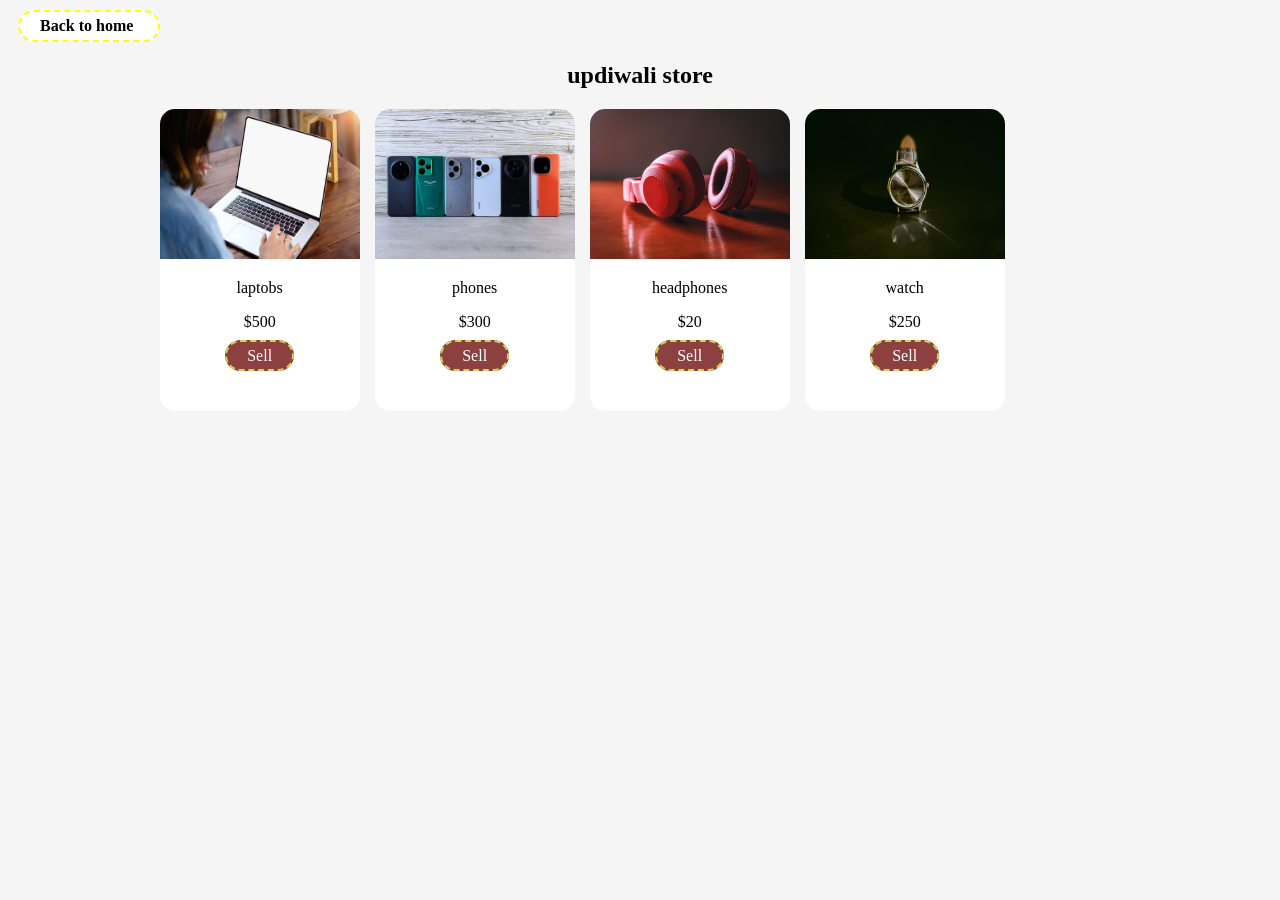
<file: index.html>
<!DOCTYPE html>
<html lang="en">
<head>
    <meta charset="UTF-8">
    <meta name="viewport" content="width=device-width, initial-scale=1.0">
    <title>Document</title>
    <link rel="stylesheet" href="index.css">
</head>
<body>
     <header class="madaxa">
        <a href="index2.html">Back to home</a>
    </header>
<nav><h2>updiwali store</h2></nav>
    <main>
   <div class="divweyne">
       <div class="div1">
         <img src="laptob.jpg" alt="" class="sawiro">
         <p></p>
         laptobs 
         <p>&dollar;500</p>
           <p></p>
         <a href="#">Sell</a>
         
      </div>

       <div class="div2">
          <img src="phone.jpg" alt="" class="sawiro">
          <p></p>
         phones
         <p>&dollar;300</p>
            <p></p>
         <a href="#">Sell</a>
      </div>

       <div class="div3">
          <img src="headphones.jpg" alt="" class="sawiro">
          <p></p>
         headphones
         <p>&dollar;20</p>
            <p></p>
         <a href="#">Sell</a>
      </div>

       <div class="div4">
          <img src="watch.jpg" alt="" class="sawiro">
          <p></p>
         watch
         <p>&dollar;250</p>
            <p></p>
         <a href="#">Sell</a>
         <p></p>
      </div>
   </div>
    </main>
</body>
</html>
</file>
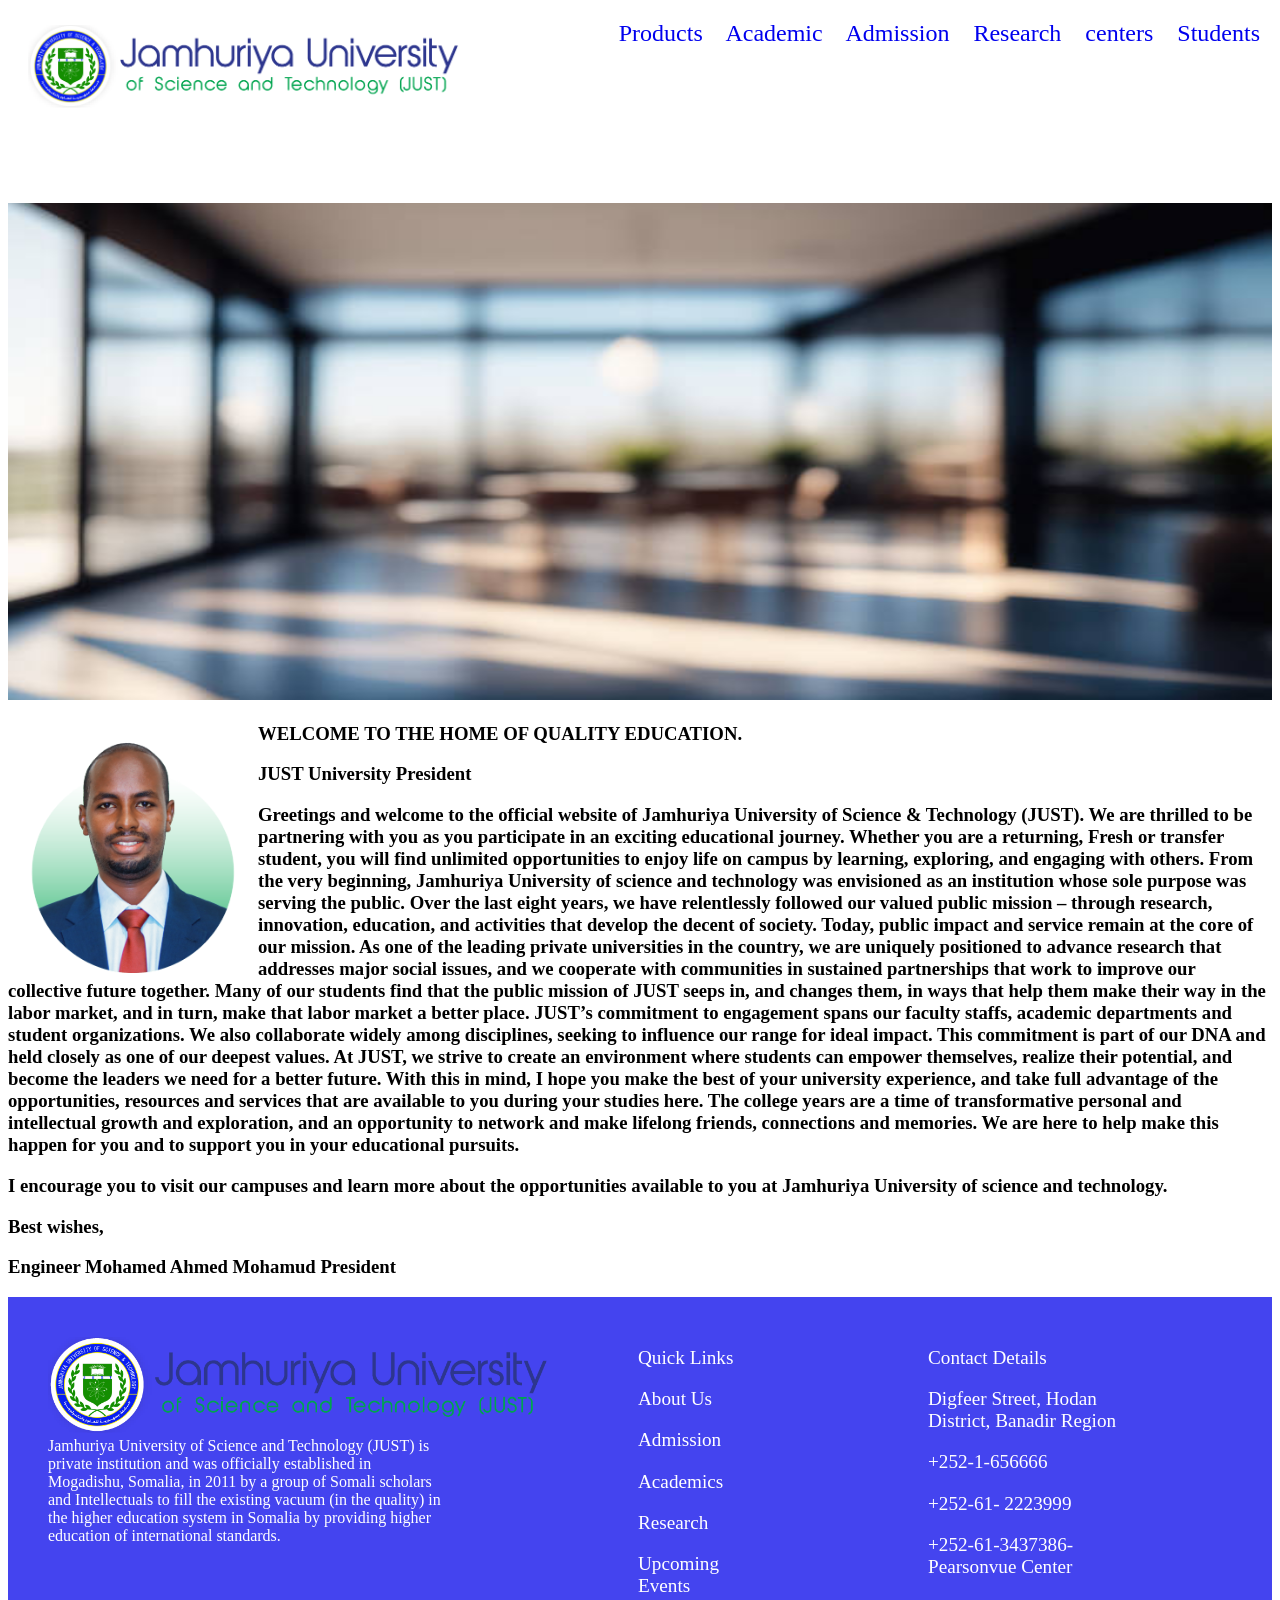
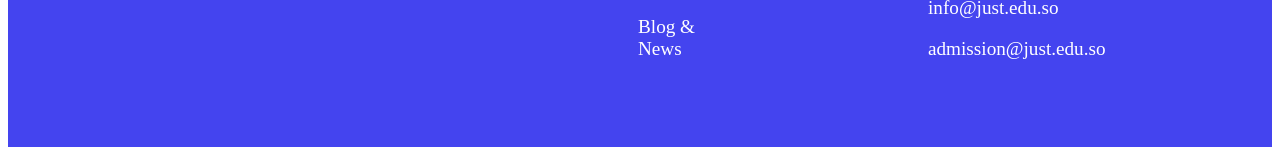
<file: index2.html>
<!DOCTYPE html>
<html lang="en">

<head>
    <meta charset="UTF-8">
    <meta name="viewport" content="width=device-width, initial-scale=1.0">
    <title>Document</title>
    <link rel="stylesheet" href="index2.css">
</head>

<body>
    <header>
        <nav>
            <img src="horizontal logo.png" alt="">
            <a href="index.html">Products</a>&nbsp;&nbsp;&nbsp;
            <a href="#">Academic</a>&nbsp;&nbsp;&nbsp;
            <a href="#">Admission</a>&nbsp;&nbsp;&nbsp;
            <a href="#">Research</a>&nbsp;&nbsp;&nbsp;
            <a href="#">centers</a>&nbsp;&nbsp;&nbsp;
            <a href="#">Students</a>
        </nav>
    </header>
    <main>
        <div class="divall">
            <div class="divone">
                <img src="back1.jpg" alt="">
            </div>
            <div class="divtwo">
                <img src="Black.png" alt="">
                <h3>WELCOME TO THE HOME OF QUALITY EDUCATION. <p></p>
                    JUST University President <p></p>
                    Greetings and welcome to the official website of Jamhuriya University of Science & Technology
                    (JUST). We are thrilled to be partnering with you as you participate in an exciting educational
                    journey. Whether you are a returning, Fresh or transfer student, you will find unlimited
                    opportunities to enjoy life on campus by learning, exploring, and engaging with others.

                    From the very beginning, Jamhuriya University of science and technology was envisioned as an
                    institution whose sole purpose was serving the public. Over the last eight years, we have
                    relentlessly followed our valued public mission – through research, innovation, education, and
                    activities that develop the decent of society.

                    Today, public impact and service remain at the core of our mission. As one of the leading private
                    universities in the country, we are uniquely positioned to advance research that addresses major
                    social issues, and we cooperate with communities in sustained partnerships that work to improve our
                    collective future together. Many of our students find that the public mission of JUST seeps in, and
                    changes them, in ways that help them make their way in the labor market, and in turn, make that
                    labor market a better place.

                    JUST’s commitment to engagement spans our faculty staffs, academic departments and student
                    organizations. We also collaborate widely among disciplines, seeking to influence our range for
                    ideal impact. This commitment is part of our DNA and held closely as one of our deepest values.

                    At JUST, we strive to create an environment where students can empower themselves, realize their
                    potential, and become the leaders we need for a better future. With this in mind, I hope you make
                    the best of your university experience, and take full advantage of the opportunities, resources and
                    services that are available to you during your studies here. The college years are a time of
                    transformative personal and intellectual growth and exploration, and an opportunity to network and
                    make lifelong friends, connections and memories. We are here to help make this happen for you and to
                    support you in your educational pursuits. <p></p>

                    I encourage you to visit our campuses and learn more about the opportunities available to you at
                    Jamhuriya University of science and technology. <p></p>

                    Best wishes, <p></p>

                    Engineer Mohamed Ahmed Mohamud

                    President</h3>
            </div>
        </div>
    </main>

    <footer>
        <div class="divfooerall">
            <div class="footer1">
                <img src="horizontal logo.png" alt="">
                Jamhuriya University of Science and Technology (JUST) is private institution and was officially
                established in Mogadishu, Somalia, in 2011 by a group of Somali scholars and Intellectuals to fill the
                existing vacuum (in the quality) in the higher education system in Somalia by providing higher education
                of international standards.


            </div>
            <div class="footer2">
                Quick Links <p></p>
                About Us <p></p>
                Admission <p></p>
                Academics <p></p>
                Research <p></p>
                Upcoming Events <p></p>
                Blog & News
            </div>
            <div class="footer3">
                Contact Details <p></p>
               Digfeer Street, Hodan District, Banadir Region <p></p>
              +252-1-656666 <p></p>
               +252-61- 2223999 <p></p>
               +252-61-3437386-Pearsonvue Center <p></p>
              info@just.edu.so <p></p>
               admission@just.edu.so
            </div>
        </div>

    </footer>

</body>

</html>
</file>
<file: index.css>
*{box-sizing: border-box;}
body{
    background-color: whitesmoke;
}
.madaxa{
    background-color: white;
    padding-left: 20px;
    padding-right: 20px;
    border-radius: 20px;
    padding-bottom: 5px;
    padding-top: 5px;
    border: 2px dashed yellow;
    margin: 10px;
    margin-right: 88%;
    
    

}
.madaxa a{
    color: black;
    text-decoration: none;
    font-weight: bolder;
    font-size: medium;

}
nav{
    text-align: center;
}
.divweyne{
    display: flex;
}
.div1{background-color: white;
    width: 200px;
    margin-left: 12%;
    text-align: center;
     border-radius: 15px 15px 15px 15px;
     padding-bottom: 30px;
    

}
.div2{background-color: white;
    width:  200px;
    margin-left: 15px;
    text-align: center;
     border-radius: 15px 15px 15px 15px;
     padding-bottom: 30px;
}
.div3{background-color:white;
    width: 200px;
     margin-left: 15px;
     text-align: center;
      border-radius: 15px 15px 15px 15px;
      padding-bottom: 30px;
}
.div4{background-color: white;
    width:  200px;
     margin-left: 15px;
     text-align: center;
      border-radius: 15px 15px 15px 15px;
      padding-bottom: 30px;
}
.sawiro{
    width: 200px;
    height: 150px;
    border-radius: 15px 15px 0 0;

}
main a{
    background-color: rgb(140, 64, 64);
    color:white;
    padding: 5px;
    padding-left: 20px;
    padding-right: 20px;
    border: 2px dashed rgb(210, 210, 88);
    border-radius: 25px;
    text-decoration: none;

}
a:hover{
    background-color: yellow;
    border: none;
}
.madaxa:hover{
    background-color: yellow;
    border: none;
}
</file>
<file: index2.css>
nav{
    background-color: white;
    padding: 20px;
    padding-bottom: 100px;
    text-align: right;
    font-size: x-large;
    position: fixed;
    top: 0;

}
nav a{
    text-decoration: none;
}
nav img{
    width: 35%;
    position: relative;
    top: 5px;
    float: left;
}
a:hover{
    background-color: yellow;
    border-radius: 20px;
    padding-left: 20px;
    padding-right: 20px;
}
.divall{
    margin-top: 200px;

}
.divone img{
    width: 100%;
    height: 500px; 
}
.divtwo img{
    width: 250px;

    float: left;
}
.divfooerall{
    background-color: rgb(68, 68, 239);
    display: flex;
    height: 450px;
    
}
.footer1{
    width: 400px;
    padding-left: 40px;
    padding-top: 40px;
    color: white;

}
.footer1 img{
    width: 500px;
}
.footer2{
    width: 100px;
    padding-left: 190px;
    padding-top: 50px;
    color: white;
    font-size: larger;
     
}
.footer3{
    width: 200px;
    padding-left: 190px;
    padding-top: 50px;
    color: white;
    font-size: larger;
     
}
</file>
